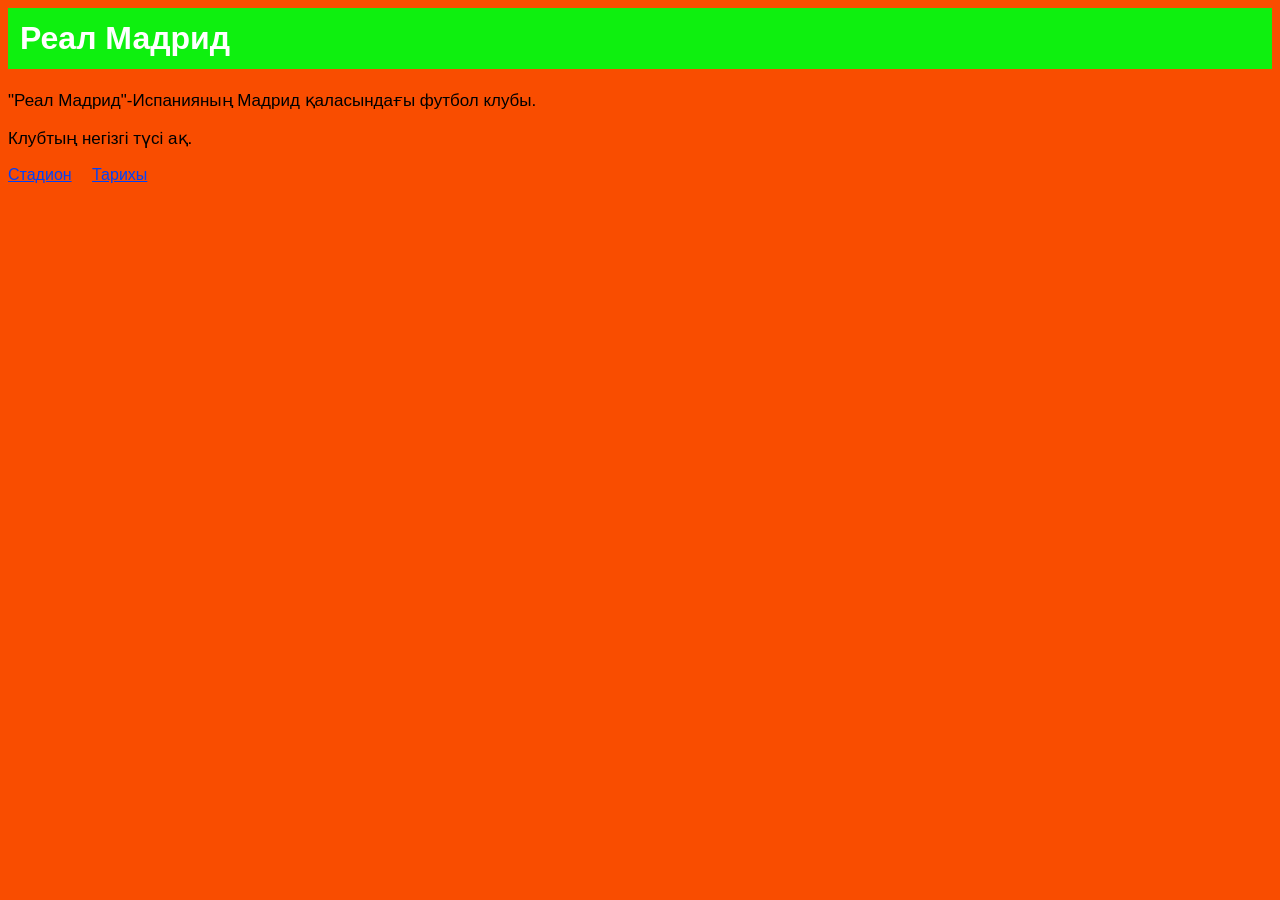
<file: index.html>
<!DOCTYPE=<html>
    <head>
        <body>
            <title>Реал Мадрид</title>
            <link rel="stylesheet" href="css/style.css">
            <h1>Реал Мадрид</h1>
            <p>"Реал Мадрид"-Испанияның Мадрид қаласындағы футбол клубы.</p>
            <p>Клубтың негізгі түсі ақ.</p>
            <a href="stadion.html">Стадион</a>
            <a href="tarih.html">Тарихы</a>
        </body>
    </head>
</html>
</file>
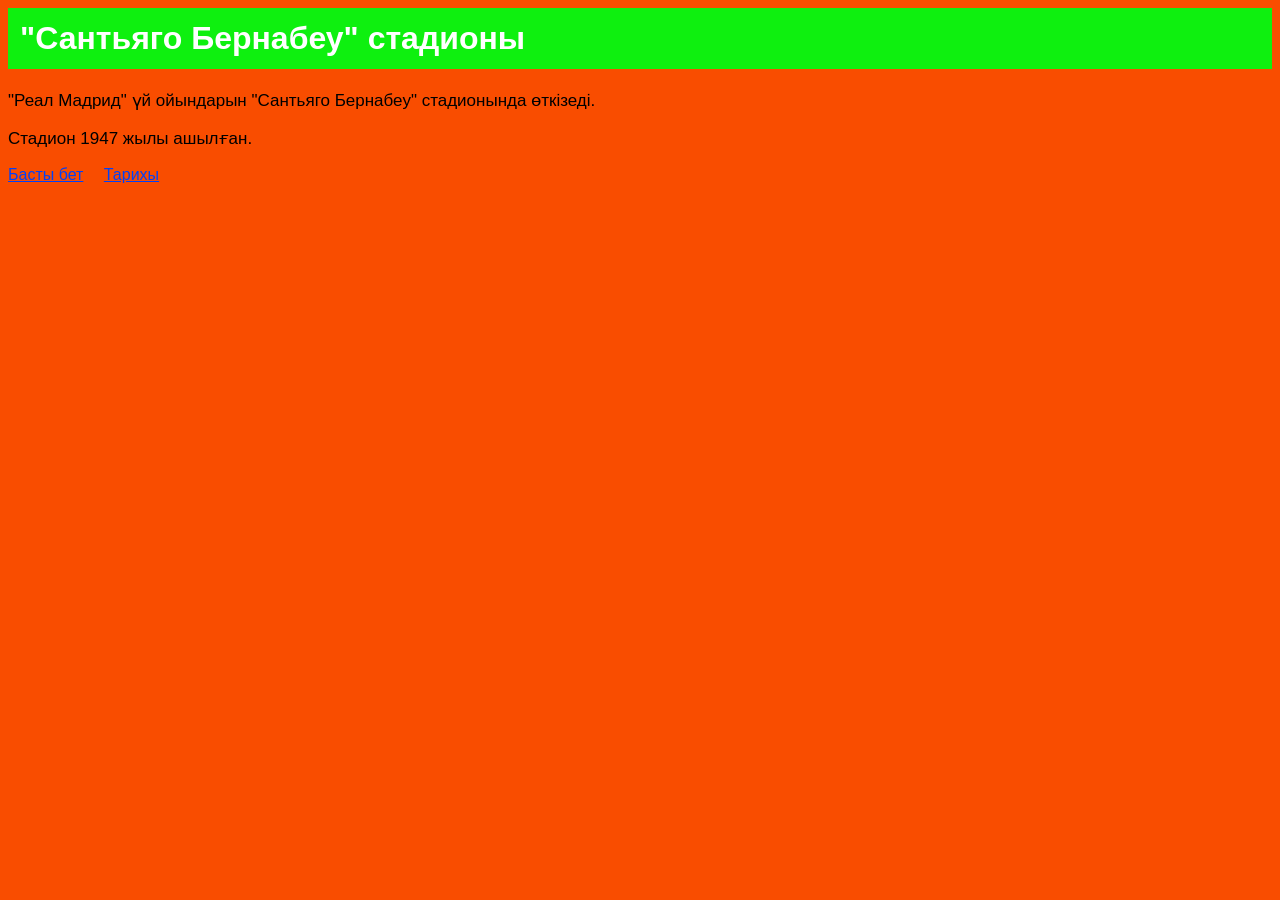
<file: stadion.html>
<!DOCTYPE=<html>
    <head>
        <body>
            <title>Стадион</title>
            <link rel="stylesheet" href="css/style.css">
            <h1>"Сантьяго Бернабеу" стадионы</h1>
            <p>"Реал Мадрид" үй ойындарын "Сантьяго Бернабеу" стадионында өткізеді.</p>
            <p>Стадион 1947 жылы ашылған.</p>
            <a href="index.html">Басты бет</a>
            <a href="tarih.html">Тарихы</a>
        </body>
    </head>
</html>
</file>
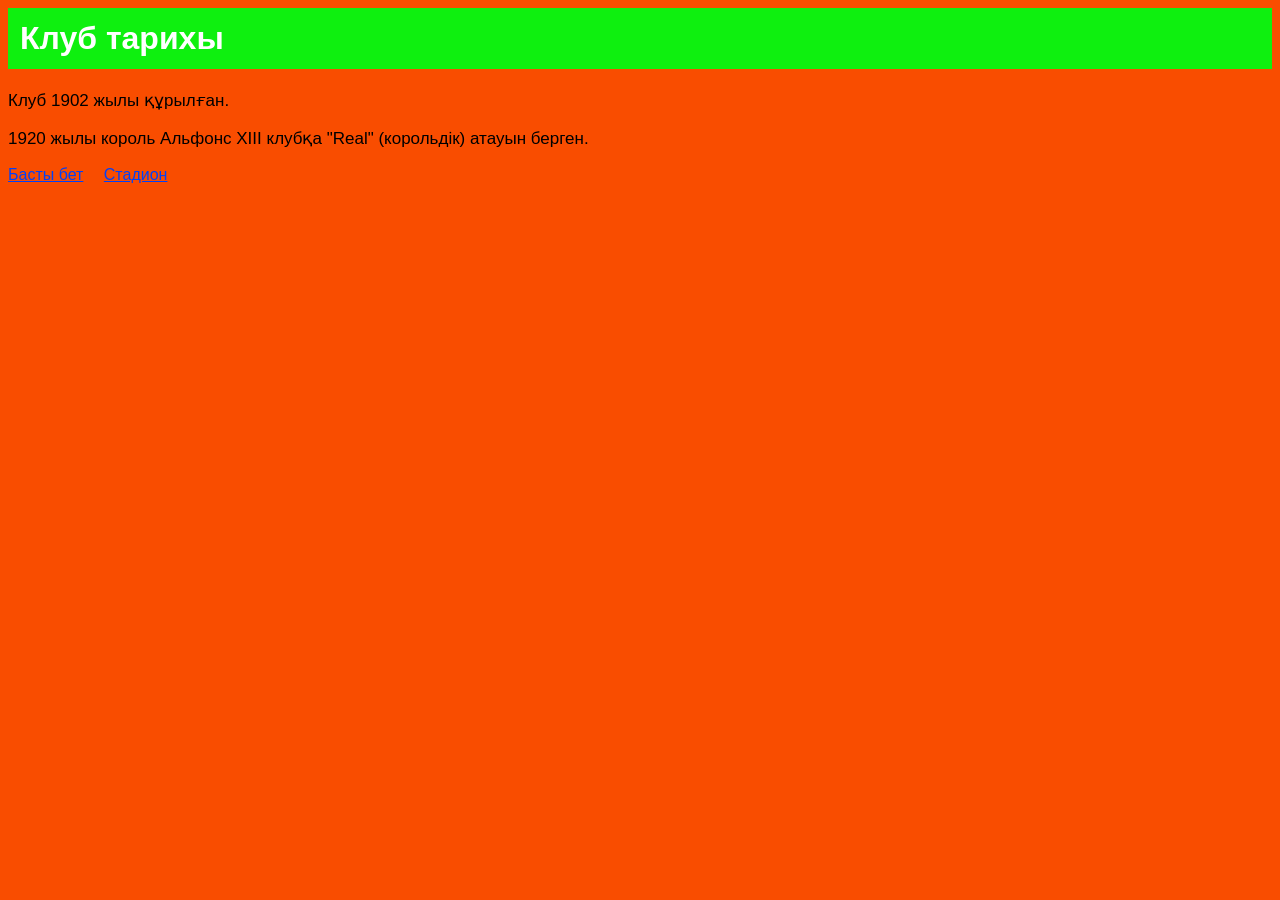
<file: tarih.html>
<!DOCTYPE=<html>
    <head>
        <body>
            <title>Тарих</title>
            <link rel="stylesheet" href="css/style.css">
            <h1>Клуб тарихы</h1>
            <p>Клуб 1902 жылы құрылған.</p>
            <p>1920 жылы король Альфонс XIII клубқа "Real" (корольдік) атауын берген.</p>
            <a href="index.html">Басты бет</a>
            <a href="stadion.html">Стадион</a>
        </body>
    </head>
</html>
</file>
<file: css/style.css>
/*Реал Мадрид сайтының ортақ стилі*/
body{
    font-family: Arial, sans-serif;
    background-color: #f94d00;
}
h1 {
    color: white;
    background-color: #0ef00f;
    padding: 12px;
}
a{
    color: #0041f9;
    margin-right: 16px;
}
p{
    font-size: 17px;
}
</file>
